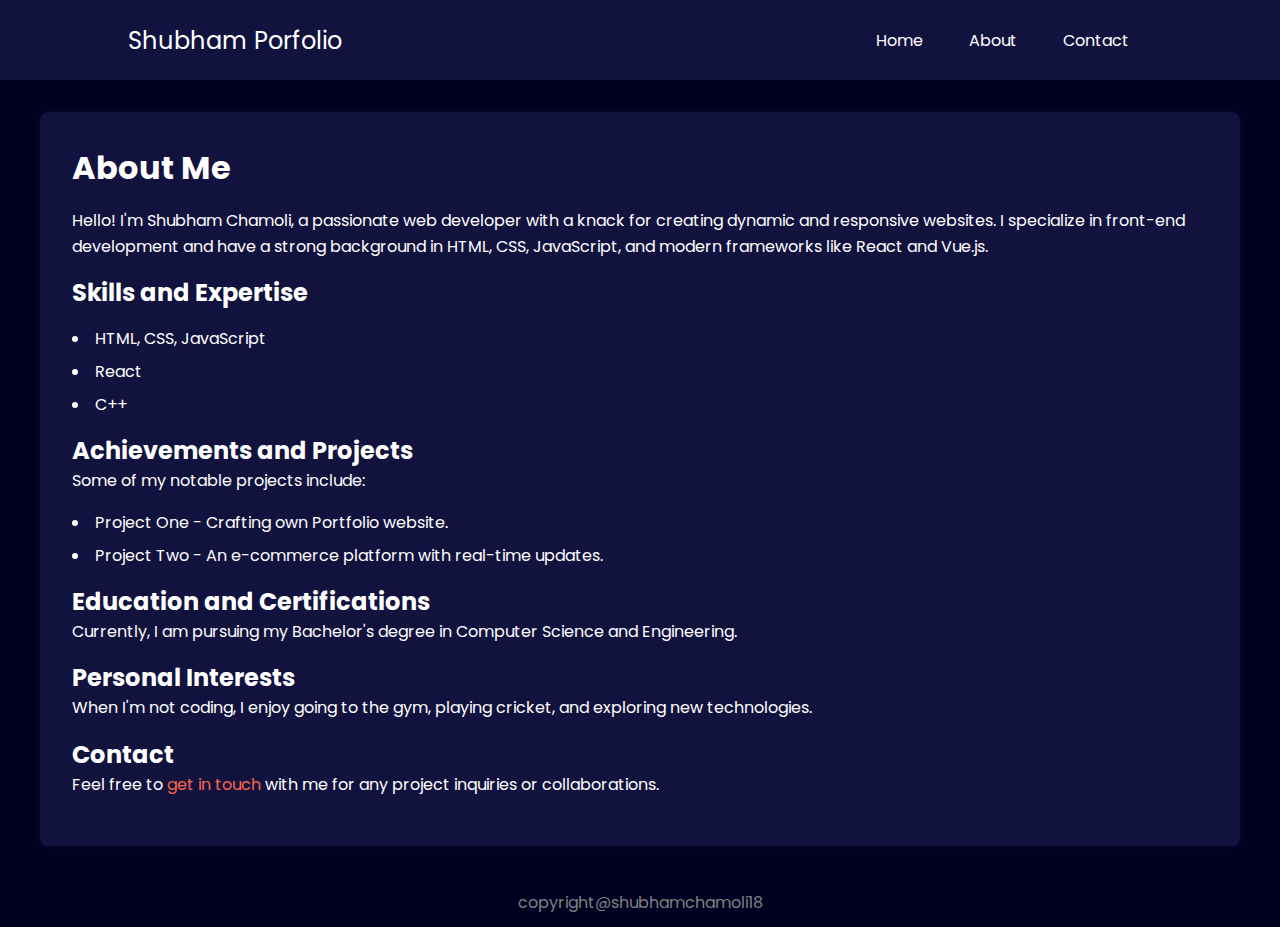
<file: About.html>
<!DOCTYPE html>
<html lang="en">

<head>
    <meta charset="UTF-8">
    <meta name="viewport" content="width=device-width, initial-scale=1.0">
    <title>Shubham - developer Portfolio</title>
    <link rel="preconnect" href="https://fonts.googleapis.com">
    <link rel="preconnect" href="https://fonts.gstatic.com" crossorigin>
    <link href="https://fonts.googleapis.com/css2?family=Poppins:wght@400;600;700&display=swap" rel="stylesheet">
    <link  rel = "stylesheet" href="style.css">
    <link rel = "stylesheet" href="About.css">
</head>

<body>

    <header>
        <nav>
            <div class="left">Shubham Porfolio </div>
            <div class="right"></div>
            <ul>
                <li><a href="index.html">Home</a></li>
                <li><a href="About.html">About</a></li>

                
                <li><a href="Contact.html">Contact</a></li>


            </ul>
        </nav>
    </header>
    <main>
        <section id="about">
            <h1>About Me</h1>
            <p>Hello! I'm Shubham Chamoli, a passionate web developer with a knack for creating dynamic and responsive websites.
                 I specialize in front-end development and have a strong background in HTML, CSS, JavaScript, and modern frameworks like React and Vue.js.</p>

            

     <h2>Skills and Expertise</h2>
            <ul>
                <li>HTML, CSS, JavaScript</li>
                <li>React</li>
                <li>C++</li>
                
            </ul>

            <h2>Achievements and Projects</h2>
            <p>Some of my notable projects include:</p>
            <ul>
                <li>Project One</a> - Crafting own Portfolio website.</li>
                <li>Project Two</a> - An e-commerce platform with real-time updates.</li>
            </ul>

            <h2>Education and Certifications</h2>
            <p>Currently, I am pursuing my Bachelor's degree in Computer Science and Engineering.</p>


            <h2>Personal Interests</h2>
            <p>When I'm not coding, I enjoy going to the gym, playing cricket, and exploring new technologies.</p>

            <h2>Contact</h2>
            <p>Feel free to <a href="Contact.html">get in touch </a> with me for any project inquiries or collaborations.</p>
        </section>

    </main>

    <footer>
        

        <div class="footer-text-center">
            copyright@shubhamchamoli18
        </div>

    </footer>
</body>
</html>
</file>
<file: style.css>
@media only screen and (max-width: 600px) {
  
}


@media only screen and (min-width: 601px) and (max-width: 1024px) {
   
}


@media only screen and (min-width: 1025px) {
    
}

* {
    margin: 0;
    padding: 0;
}

body {
    background-color: rgb(0, 0, 33);
    color: white;
    font-family: 'Poppins', sans-serif;
}

nav {
    display: flex;
    justify-content: space-around;
    align-items: center;
    height: 80px;
    background-color: rgb(18, 18, 62);
}

nav ul {
    display: flex;
    justify-content: center;

}

nav ul li {
    list-style: none;
    margin: 0 23px;
}

nav ul li a {
    text-decoration: none;
    color: white;
}

nav ul li a:hover {
    color: rgb(118, 118, 234);
    font-size: 1.04 rem;
}

.left {
    font-size: 1.5rem;
}

.firstSection {
    display: flex;
    justify-content: space-around;
    align-items: center;
    margin: 80px 0;
}

.firstSection>div {
    width: 28%
}

.leftSection {
    position: relative;
    font-size: 2.3rem;
    top :10px;
}
.leftSection .button
{
    padding:23px;
}

.btn
{
    color:white;
}
.leftSection .btn {
    padding: 12px;
    background: #1e2167;
 
    border: 2px solid white;
    font-size: 20px;
    cursor: pointer;
    text-decoration: none;
    color: white;
   
  
}

.rightSection img {

    margin: 50px -50px;
    size: 20px;
    width:89%;
}


.purple {
    color: rgb(170, 107, 278);
}

#element {
    color: rgb(170, 107, 228);
}

img {
    border-radius: 100%;
    margin-top: 0px;
}

.secondSection {
    max-width: 80vw;
    margin: auto;
}

main hr {
    border: 0;
    background-color: #9c97f1;
    height: 1.2px;
    margin: 40px 84px;
}

.secondSection {
    max-width: 80vw;
    margin: auto;
    height: 80vh;
}

.secondSection h1 {
    font-size: 1.9rem;
}

.secondSection .box {
    background: white;
    width: 77vw;
    height: 2px;
    margin: 50px;
    display: flex;
}

.secondSection .vertical {
    height: 100px;
    width: 1px;
    background-color: white;
    margin: 10px;
}

.text-gray {
    color: grey
}

.vertical-title {
   position:relative;
    top: 100px;
    width: 150px;   
}
.vertical-title >p{
   font-size: 10px;
}

.vertical-desc {
    position:relative;
    top: 86px;
    color: white;
    width: 150px;
    font-size: 9px;

}

.image-top {
   
  position: relative;
  margin:-40px;
 align-items: flex-baseline;
     
}

.footer {
    background-color: #0e0e1a;



}

.footer {

    display: flex;
    padding: 23px 122px;
    justify-content: space-evenly;


}

.footer ul {
    list-style: none;
}

.footer>div {
    width: 125px;
}



footer .footer-text-center {
    text-align: center;
    color: grey;
    padding: 12px;
   
}
.cv {
    text-align: center; 
    margin-top: 20px;
}

.download-btn {
    display: inline-block;
    background-color: #000; 
    color: #fff;
    padding: 10px 20px; 
    text-decoration: none; 
    border-radius: 5px; 
    font-size: 16px; 
    transition: background-color 0.3s ease; 
}

.download-btn:hover {
    background-color: #555; 
}
</file>
<file: About.css>
main{
    max-width: 1200px;
    margin: 2rem auto;
    padding: 0 1rem;
} 
section#about {
    background-color: rgb(18, 18, 62);
    padding: 2rem;
    border-radius: 8px;
    box-shadow: 0 0 10px rgba(94, 79, 79, 0.1);
}
section#about h1 {
    font-size: 2rem;
    margin-bottom: 1rem;
}
ection#about h2 {
    font-size: 1.5rem;
    margin-top: 1.5rem;
    color: #ff6347;
}

section#about p {
    line-height: 1.6;
    margin-bottom: 1rem;
}

section#about ul {
    list-style: disc inside;
    margin: 1rem 0;
    padding: 0;
}

section#about ul li {
    margin-bottom: 0.5rem;
}

section#about a {
    color: #ff6347;
    text-decoration: none;
}

section#about a:hover {
    text-decoration: underline;
}
</file>
